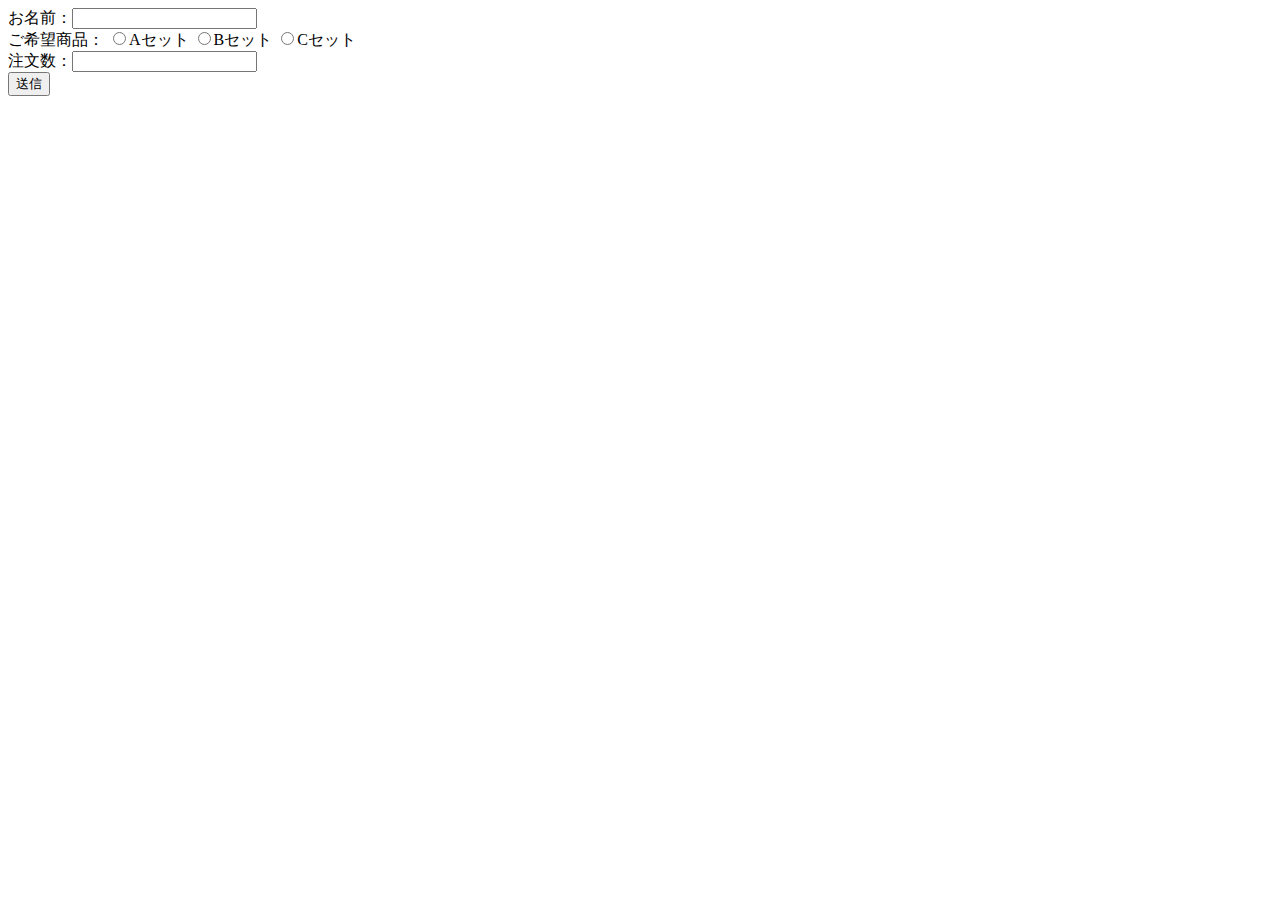
<file: src/php01/config/index.html>
<html lang="ja">

<head>
    <meta charset="UTF-8">
    <meta name="viewport" content="width=device-width, initial-scale=1.0">
    <title>Document</title>
</head>

<body>
    <form action="result.php" method="POST">
        <label>お名前：<input type="text" name="name"></label>
        <br />
        <label>ご希望商品：</label>
        <label><input type="radio" name="item" value="Aセット">Aセット</label>
        <label><input type="radio" name="item" value="Bセット">Bセット</label>
        <label><input type="radio" name="item" value="Cセット">Cセット</label>
        <br />
        <label>注文数：<input type="number" name="number" value=""></label>
        <br />
        <input type="submit" name="submit" value="送信" />
    </form>
</body>

</html>
</file>
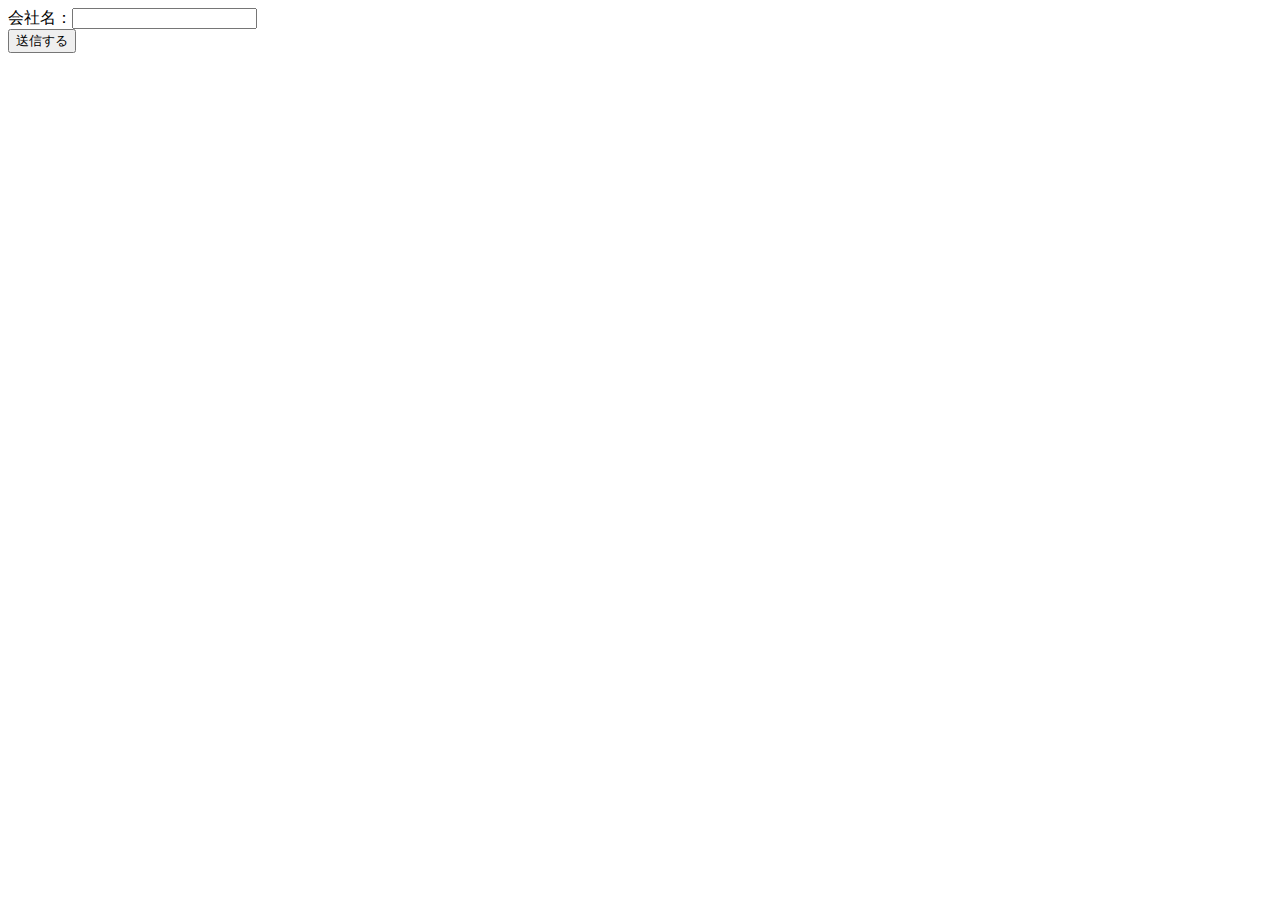
<file: src/php01/config/course.html>
<html lang="ja">

<head>
    <meta charset="UTF-8">
    <meta name="viewport" content="width=device-width, initial-scale=1.0">
    <title>Document</title>
</head>

<body>
    <form action="result.php" method="GET">
        <label>会社名：<input type="text" name="company"></label>
        <br />
        <input type="submit" name="submit" value="送信する" />
    </form>
</body>

</html>
</file>
